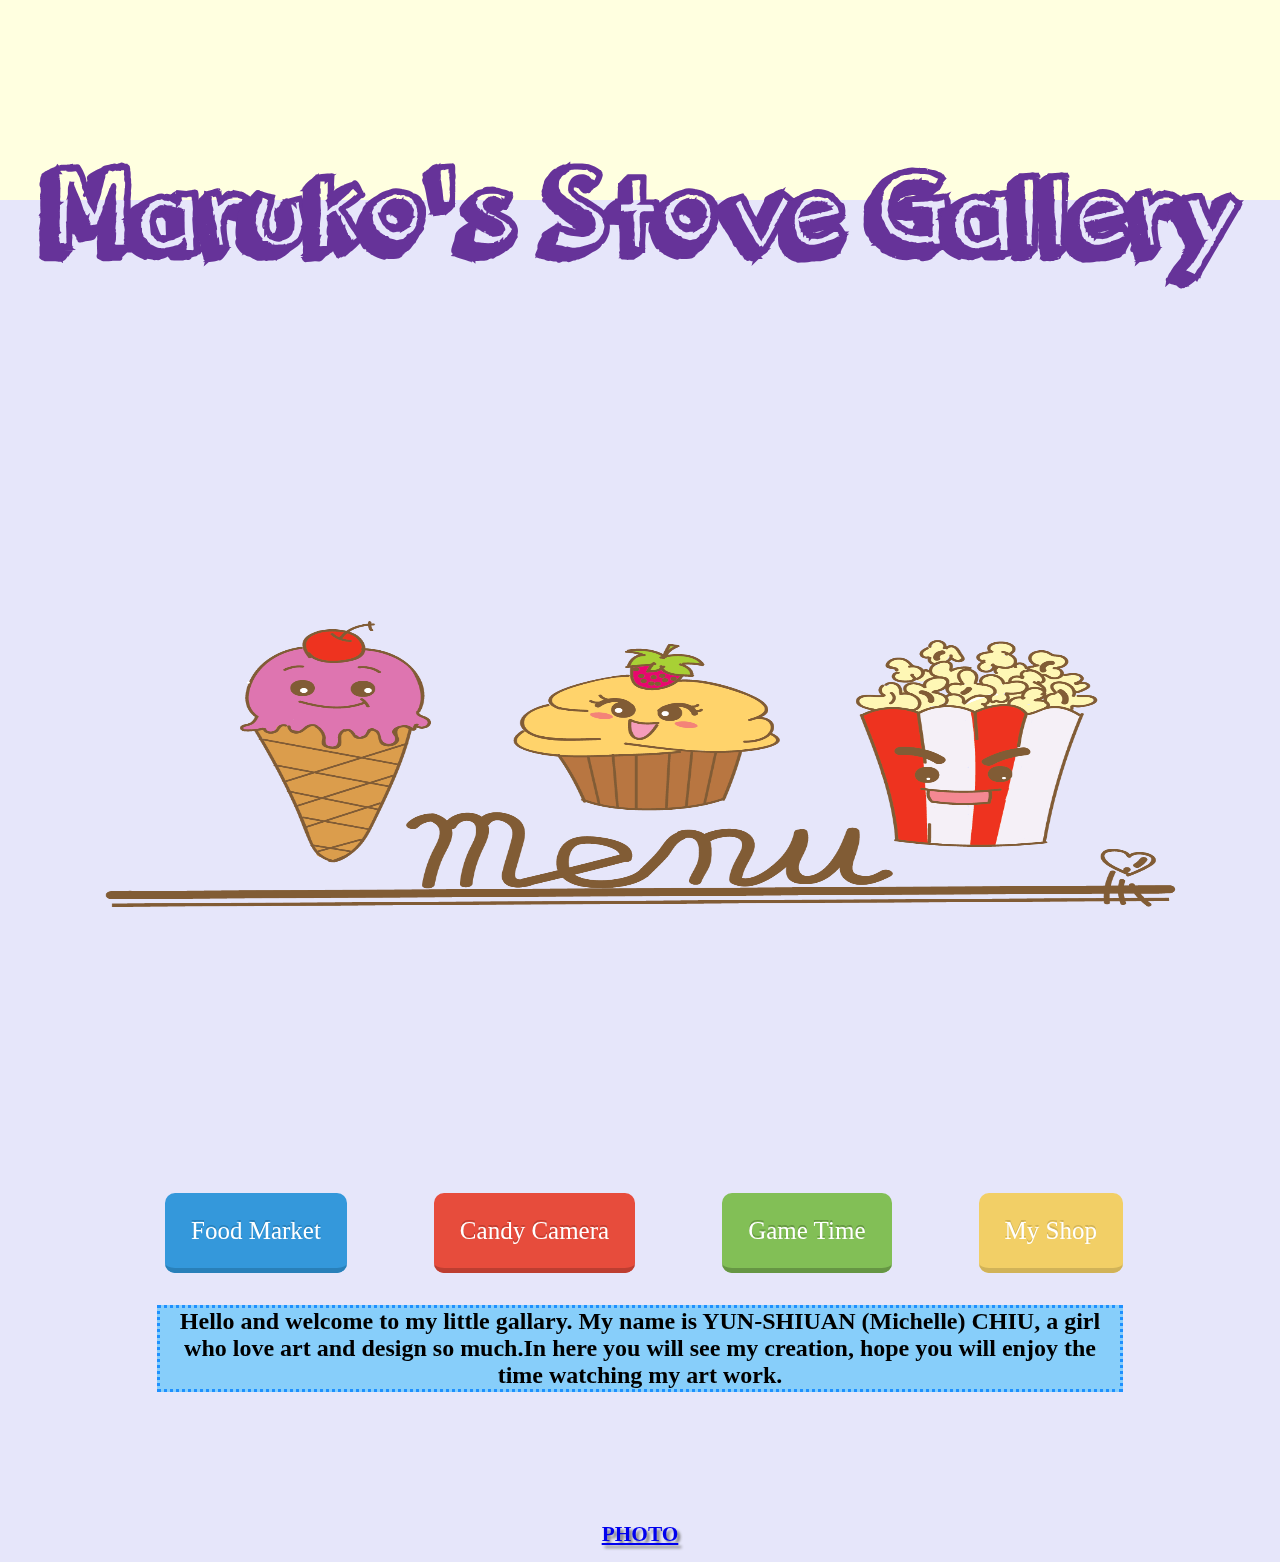
<file: index.html>
<html>
<head>
<title>Maruko's art gallery</title>
<meta http-equiv="Content-Type" content="text/html; charset=utf-8">
<link rel="stylesheet" type="text/css" href="index.css"/>
<link href="organe%20juice.ttf"/>
</head>
<header id="header" class="wrapper wrapper-header">
</header>
<body bgcolor="#f2f2f2" leftmargin="0" topmargin="0" marginwidth="0" marginheight="0">
 <p><br />
 <h2>Maruko's Stove Gallery</h2>
	<p><br /><br /><br /><br /></p>

<img class="center" src="pic/sweet.png"/>
                <div>
                    <a href="all about food.html" class="action-button shadow animate blue">Food Market</a>
                    <a href="photo.html" class="action-button shadow animate red">Candy Camera</a>
                    <a href="movie.html" class="action-button shadow animate green">Game Time</a>
                    <a href="https://www.etsy.com/shop/Garden4Arts" class="action-button shadow animate yellow">My Shop</a>
                </div>
		        


		 <br/><br /><br /><p class="dotted">Hello and welcome to my little gallary. My name is YUN-SHIUAN (Michelle) CHIU, a girl who love art and design so much.In here you will see my creation, hope you will enjoy the time watching my art work. 
		 </p>	
        <p><br /><br /><br /><br /><br /></p>
		<h1><a href="https://www.facebook.com/gardenforarts/photos/pb.490684711051667.-2207520000.1445960985./689802184473251/?type=3&theater">PHOTO</h1>
</body>
</html>
</file>
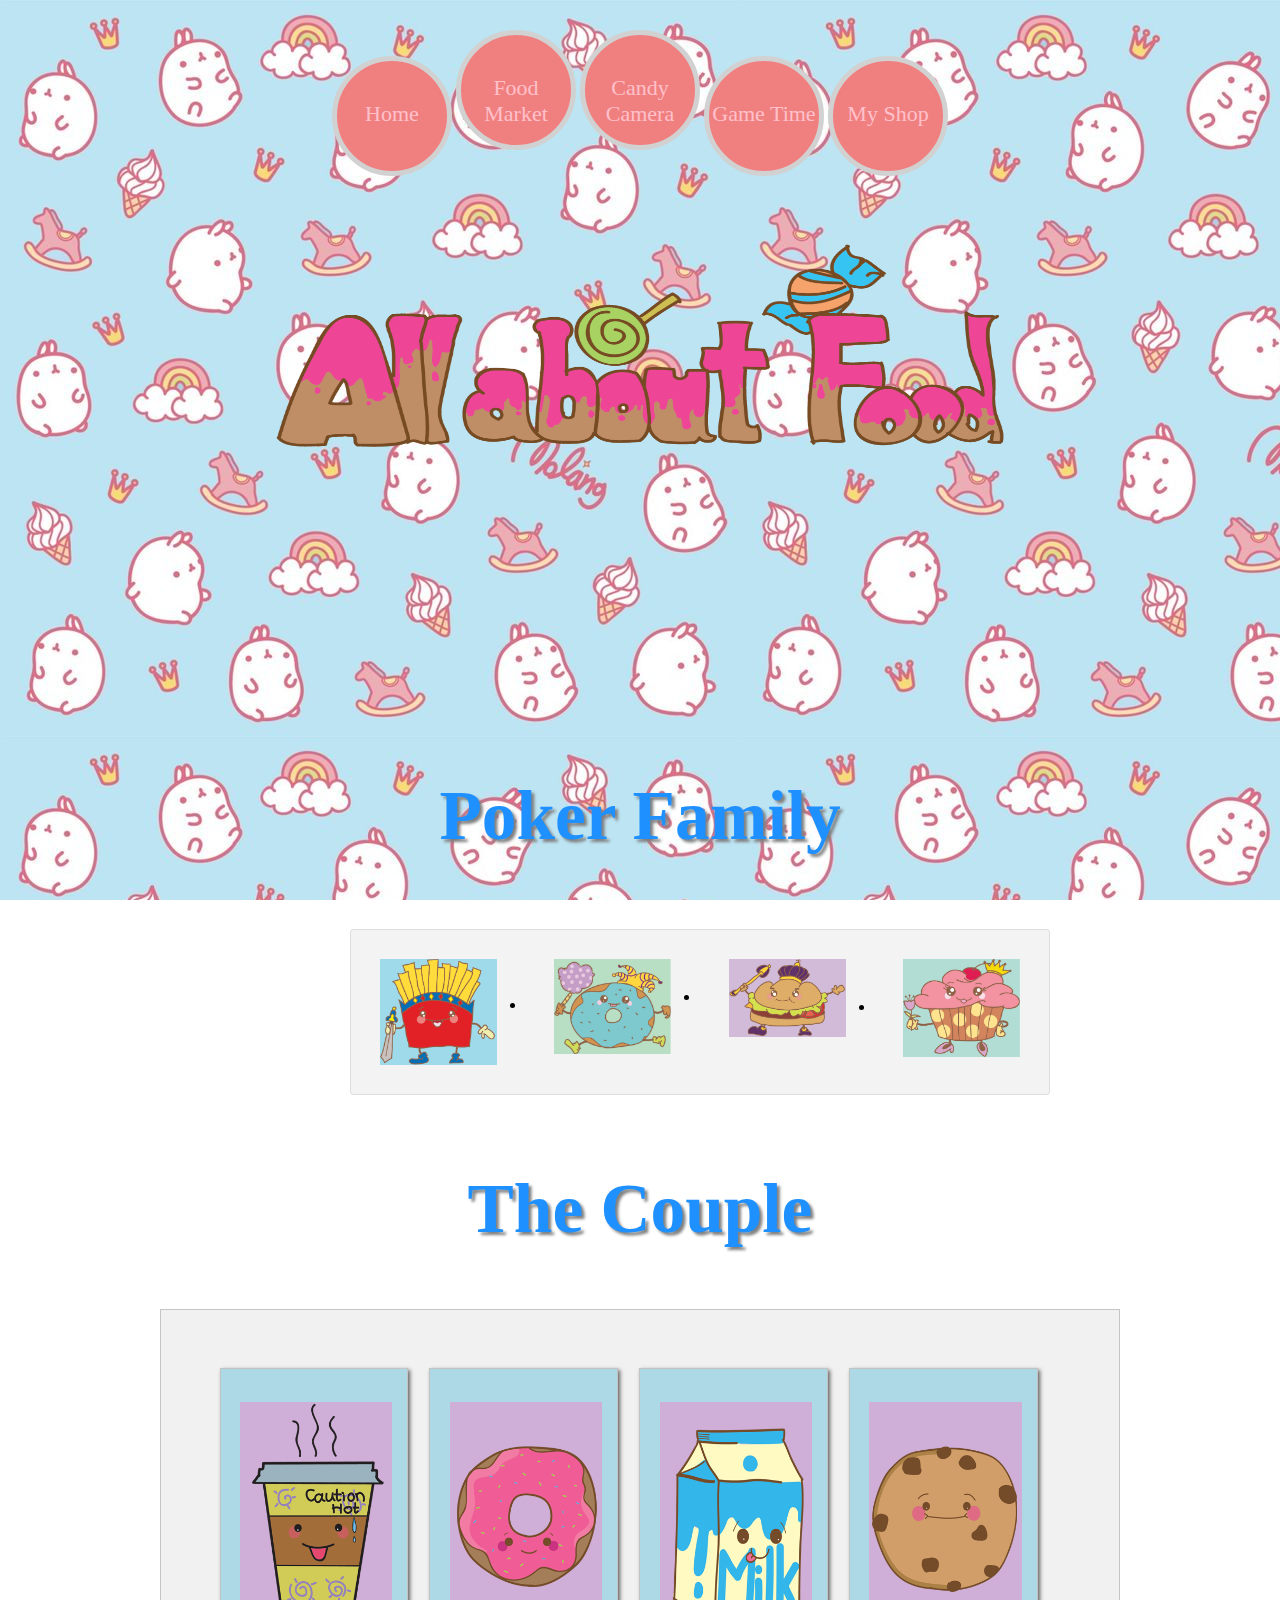
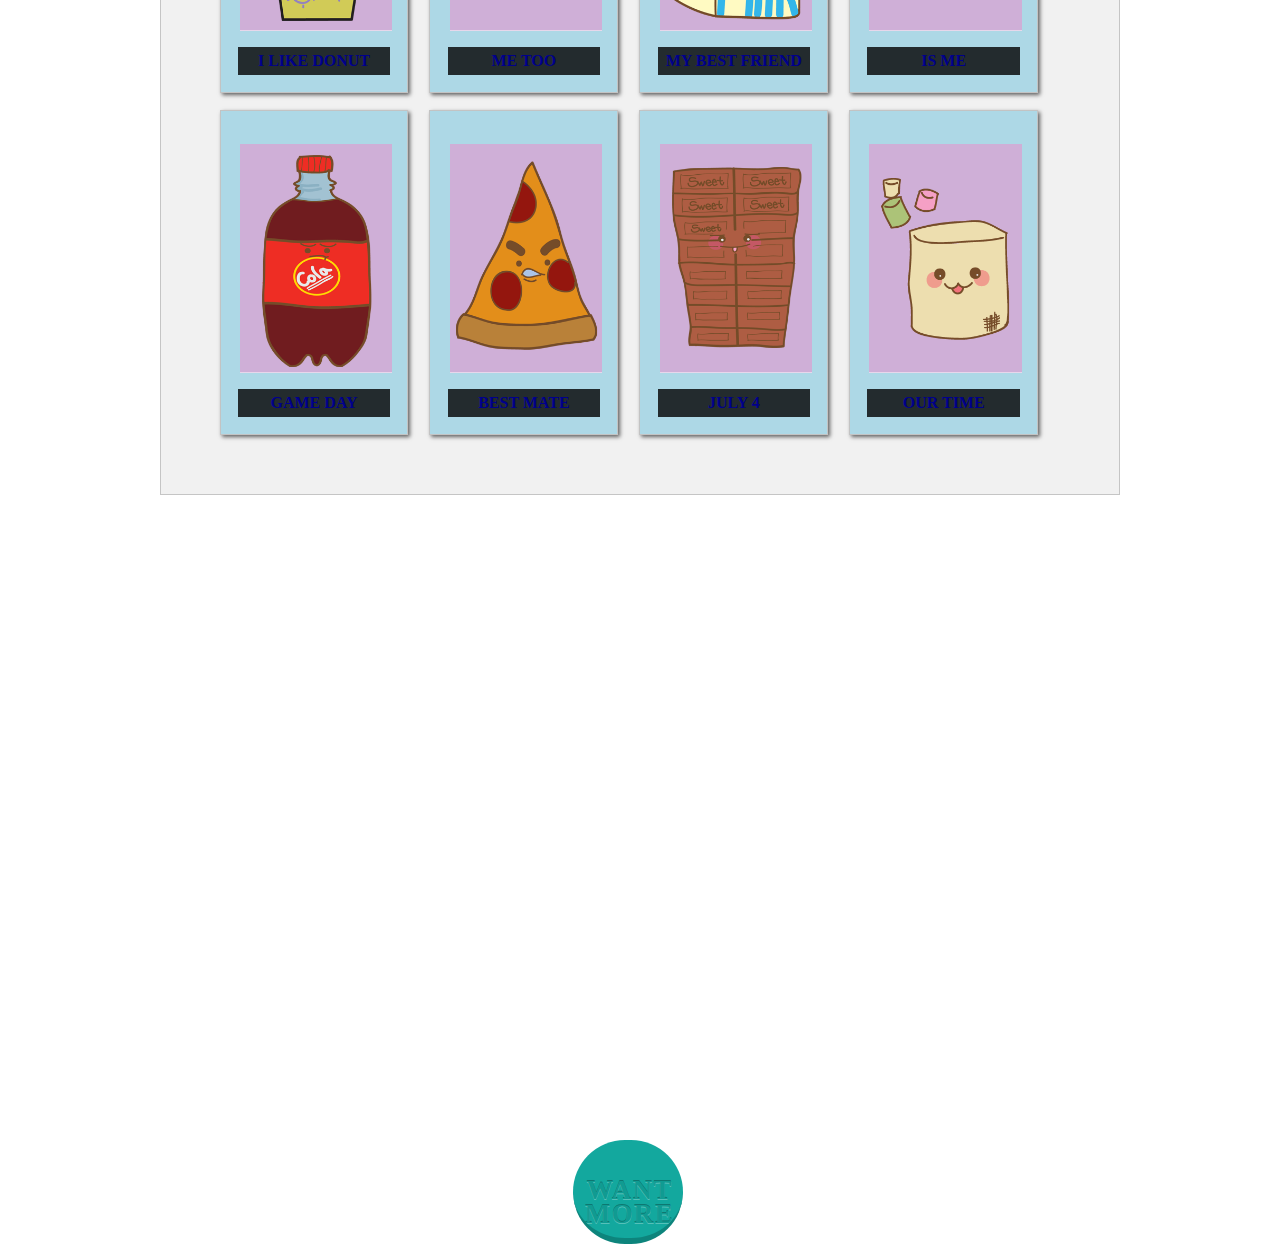
<file: all about food.html>
<html>
<head>
<title>Maruko's art gallery</title>
<meta http-equiv="Content-Type" content="text/html; charset=utf-8">
<link rel="stylesheet" type="text/css" href="all about food.css"/>
</head>
<body  leftmargin="0" topmargin="0" marginwidth="0" marginheight="0">
 
    <nav class="nav">
	<ul>
		<li><a href="home.html">Home</a></li>
		<li><a href="all about food.html">Food Market</a></li>
		<li><a href="photo.html">Candy Camera</a></li>
		<li><a href="movie.html">Game Time</a></li>
		<li><a href="https://www.etsy.com/shop/Garden4Arts">My Shop</a></li>
	</ul>
</nav>
	<img class="center" src="pic/all about food.png"/>
	
	<h2>Poker Family</h2>
	<ul class="image-set">
  <li><img src="pic/james.jpg"/></li>
  <li><img src="pic/jocker.jpg" /></li>
  <li><img src="pic/king.jpg" /></li>
  <li><img src="pic/queen.jpg" /></li> 
  </ul>
    <h2>The Couple</h2>
	<div class="container">
	<div class="gallery cf">
		<div class="image">
			<figure>
				<img src="pic/coffee.png"/>
			</figure>
      <figcaption>
      	I like donut
      </figcaption>  
		</div>
    <div class="image">
			<figure>
				<img src="pic/donut.png"/>
			</figure>
      <figcaption>
      	Me too
      </figcaption>
		</div>
    <div class="image">
			<figure>
				<img src="pic/Milk.png"/>
			</figure>
      <figcaption>
      	My best friend
      </figcaption>
		</div>
    <div class="image">
			<figure>
				<img src="pic/chocolate cookie.png"/>
			</figure>
      <figcaption>
      is me
      </figcaption>
		</div>
    <div class="image">
			<figure>
				<img src="pic/cola.png"/>
			</figure>
      <figcaption>
      	Game Day
      </figcaption>
		</div>
    <div class="image">
			<figure>
				<img src="pic/pizza.png"/>
			</figure>
      <figcaption>
      	Best mate
      </figcaption>
		</div>
    <div class="image">
			<figure>
				<img src="pic/chocolate.png"/>
			</figure>
      <figcaption>
      	July 4
      </figcaption>
		</div>
    <div class="image">
			<figure>
				<img src="pic/marshmallow.png"/>
			</figure>
      <figcaption>
      	Our time
      </figcaption>
		</div>
    
	</div>
</div>

  <br /><br /><br />
  <a href="all%20about%20food01.html">
  <div class="button">
  <article>
    want<br> 
    more
  </article>
  
</div>
 </a>
 
 
  
		  	  
</body>
</html>
</file>
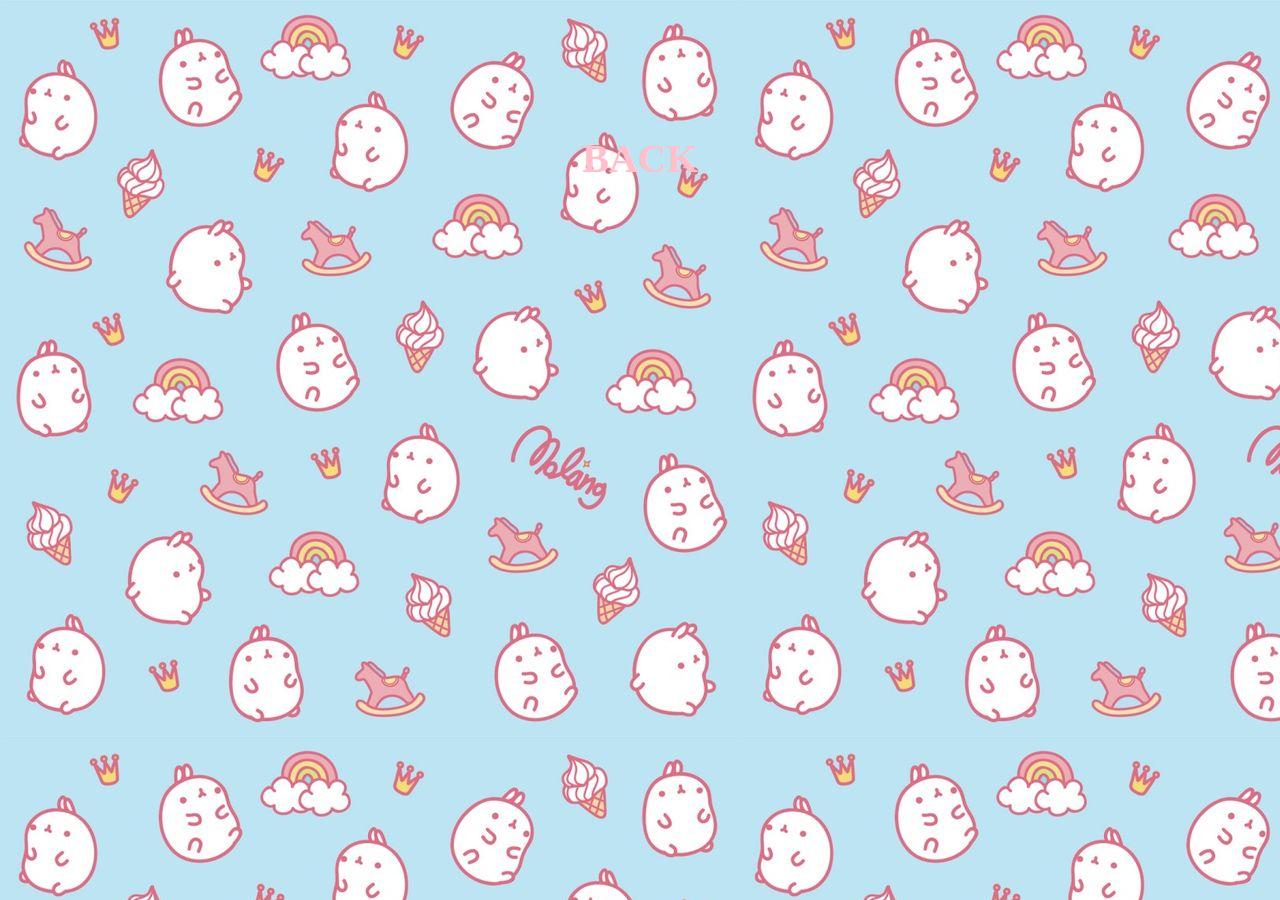
<file: all about food01.html>
<html>
<head>
<title>Maruko's art gallery</title>
<meta http-equiv="Content-Type" content="text/html; charset=utf-8">
<link rel="stylesheet" type="text/css" href="all about food.css"/>
</head>
<body  leftmargin="0" topmargin="0" marginwidth="0" marginheight="0">
<P><br /><br /><br /><br /><br /><br /></p>
<h1><a href="all about food.html">BACK</h1>
</body>
</html>
</file>
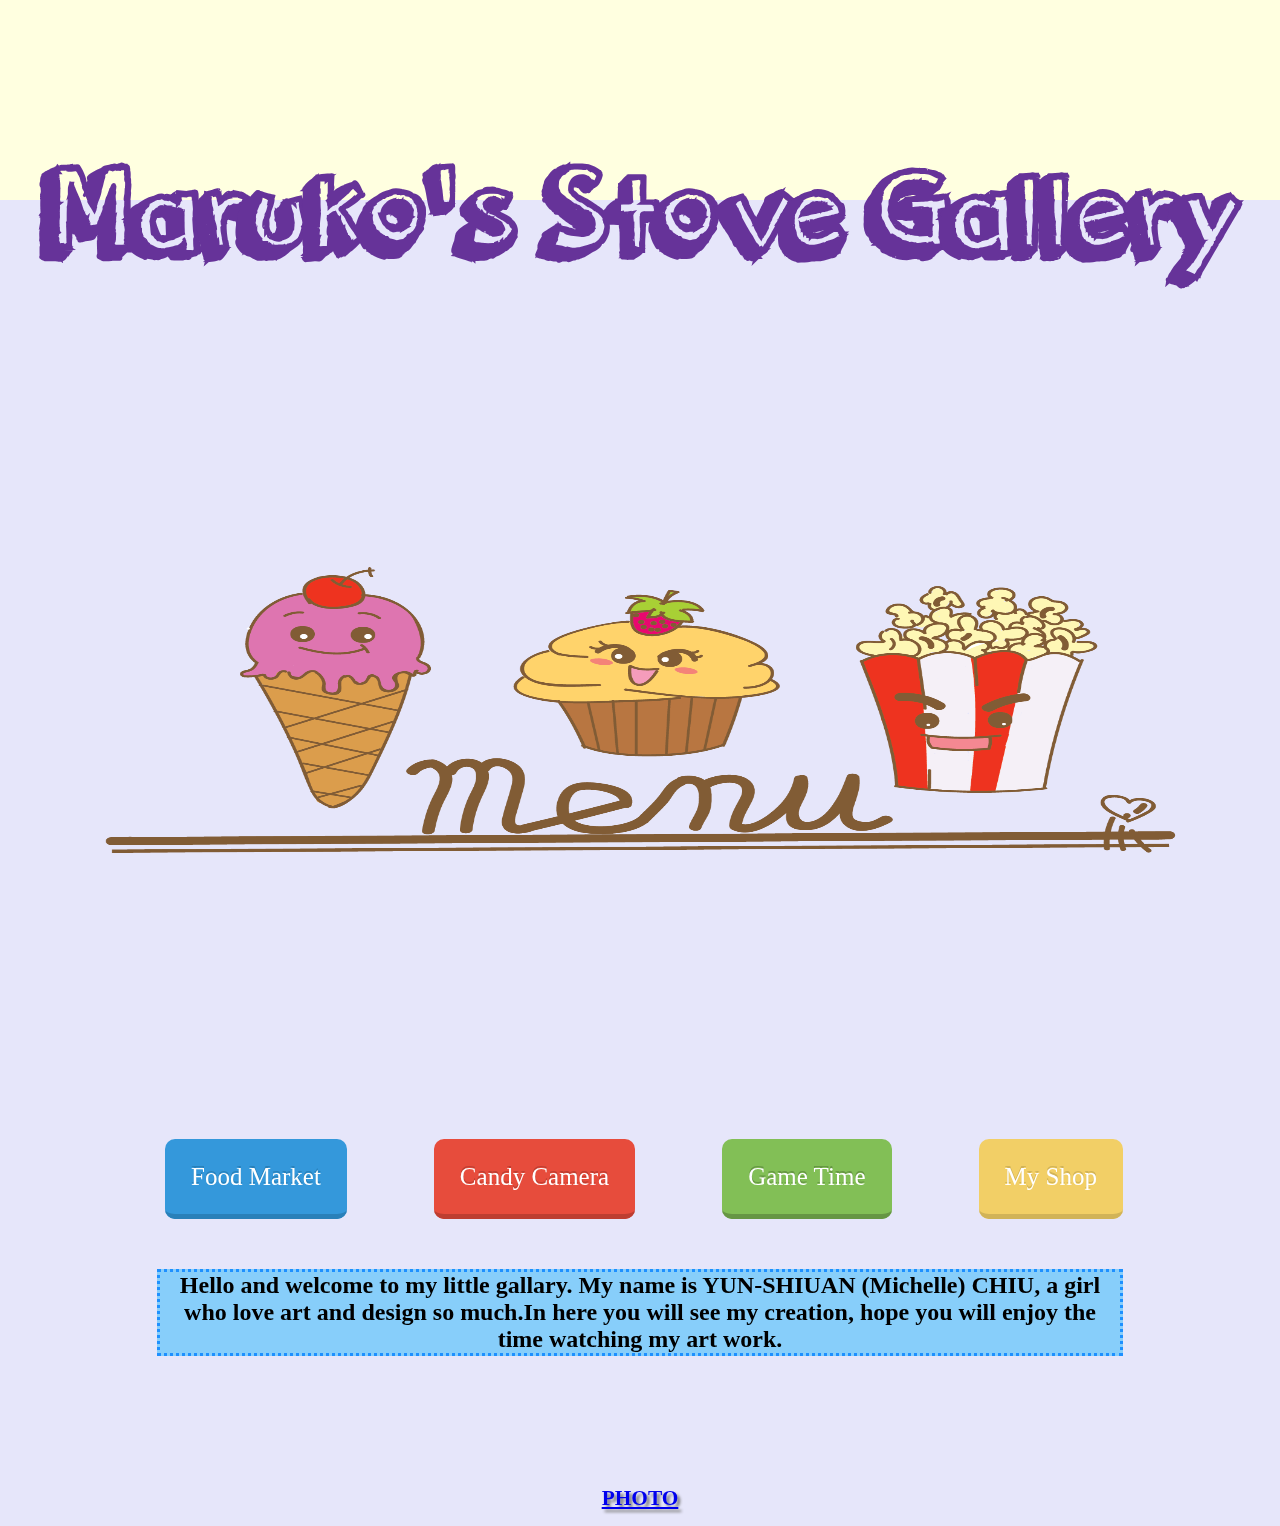
<file: home.html>
<html>
<head>
<title>Maruko's art gallery</title>
<meta http-equiv="Content-Type" content="text/html; charset=utf-8">
<link rel="stylesheet" type="text/css" href="index.css"/>
<link href="organe%20juice.ttf"/>
</head>
<header id="header" class="wrapper wrapper-header">
</header>
<body bgcolor="#f2f2f2" leftmargin="0" topmargin="0" marginwidth="0" marginheight="0">
 <p><br />
 <h2>Maruko's Stove Gallery</h2>
	<p><br /></p>

<img class="center" src="pic/sweet.png"/>
                <div>
                    <a href="all about food.html" class="action-button shadow animate blue">Food Market</a>
                    <a href="photo.html" class="action-button shadow animate red">Candy Camera</a>
                    <a href="movie.html" class="action-button shadow animate green">Game Time</a>
                    <a href="https://www.etsy.com/shop/Garden4Arts" class="action-button shadow animate yellow">My Shop</a>
                </div>
		        


		 <br/><br /><br /><br /><p class="dotted">Hello and welcome to my little gallary. My name is YUN-SHIUAN (Michelle) CHIU, a girl who love art and design so much.In here you will see my creation, hope you will enjoy the time watching my art work. 
		 </p>	
        <p><br /><br /><br /><br /><br /></p>
		<h1><a href="https://www.facebook.com/gardenforarts/photos/pb.490684711051667.-2207520000.1445960985./689802184473251/?type=3&theater">PHOTO</h1>
</body>
</html>
</file>
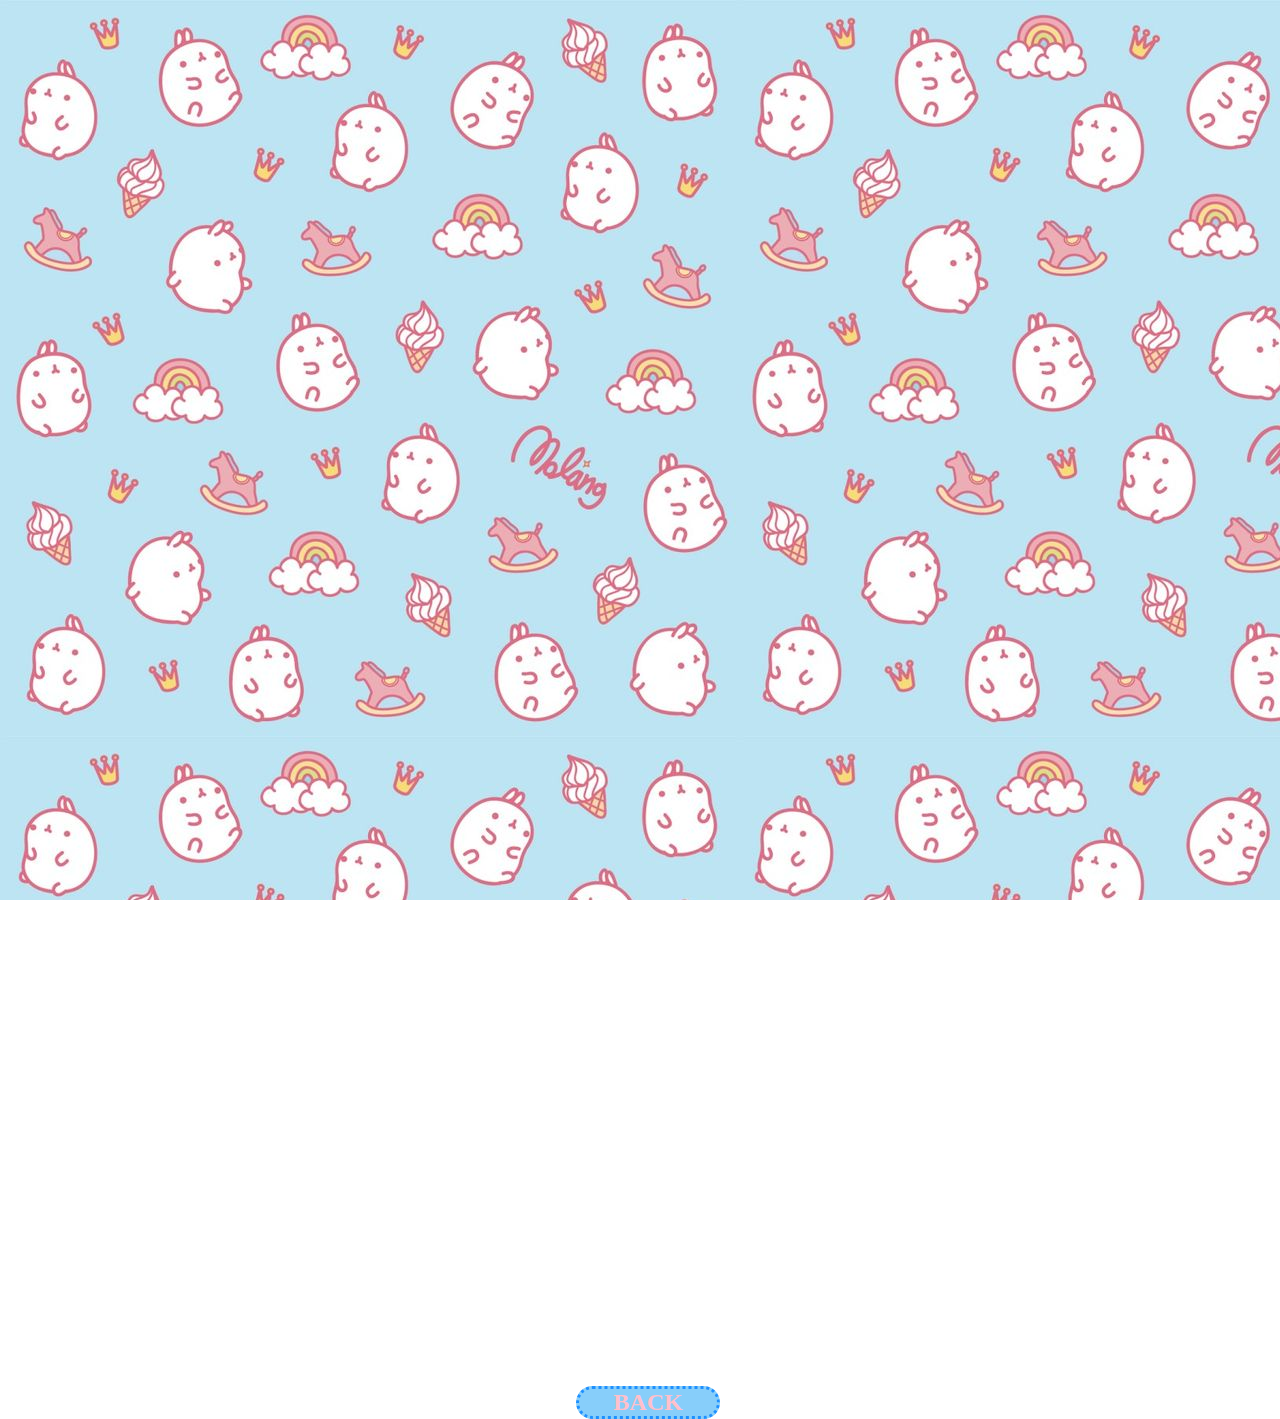
<file: movie01.html>
<html>
<head>
<title>Maruko's art gallery</title>
<meta http-equiv="Content-Type" content="text/html; charset=utf-8">
<link rel="stylesheet" type="text/css" href="photo.css"/>
</head>
    <body  leftmargin="0" topmargin="0" marginwidth="0" marginheight="0">
      <P><br /><br /><br /><br /><br /><br /></p>

         <div class="button">	
          <a href="movie.html">BACK</a>
         </div>
	     <br /><br />


		 
		 
   </body>
</html>
</file>
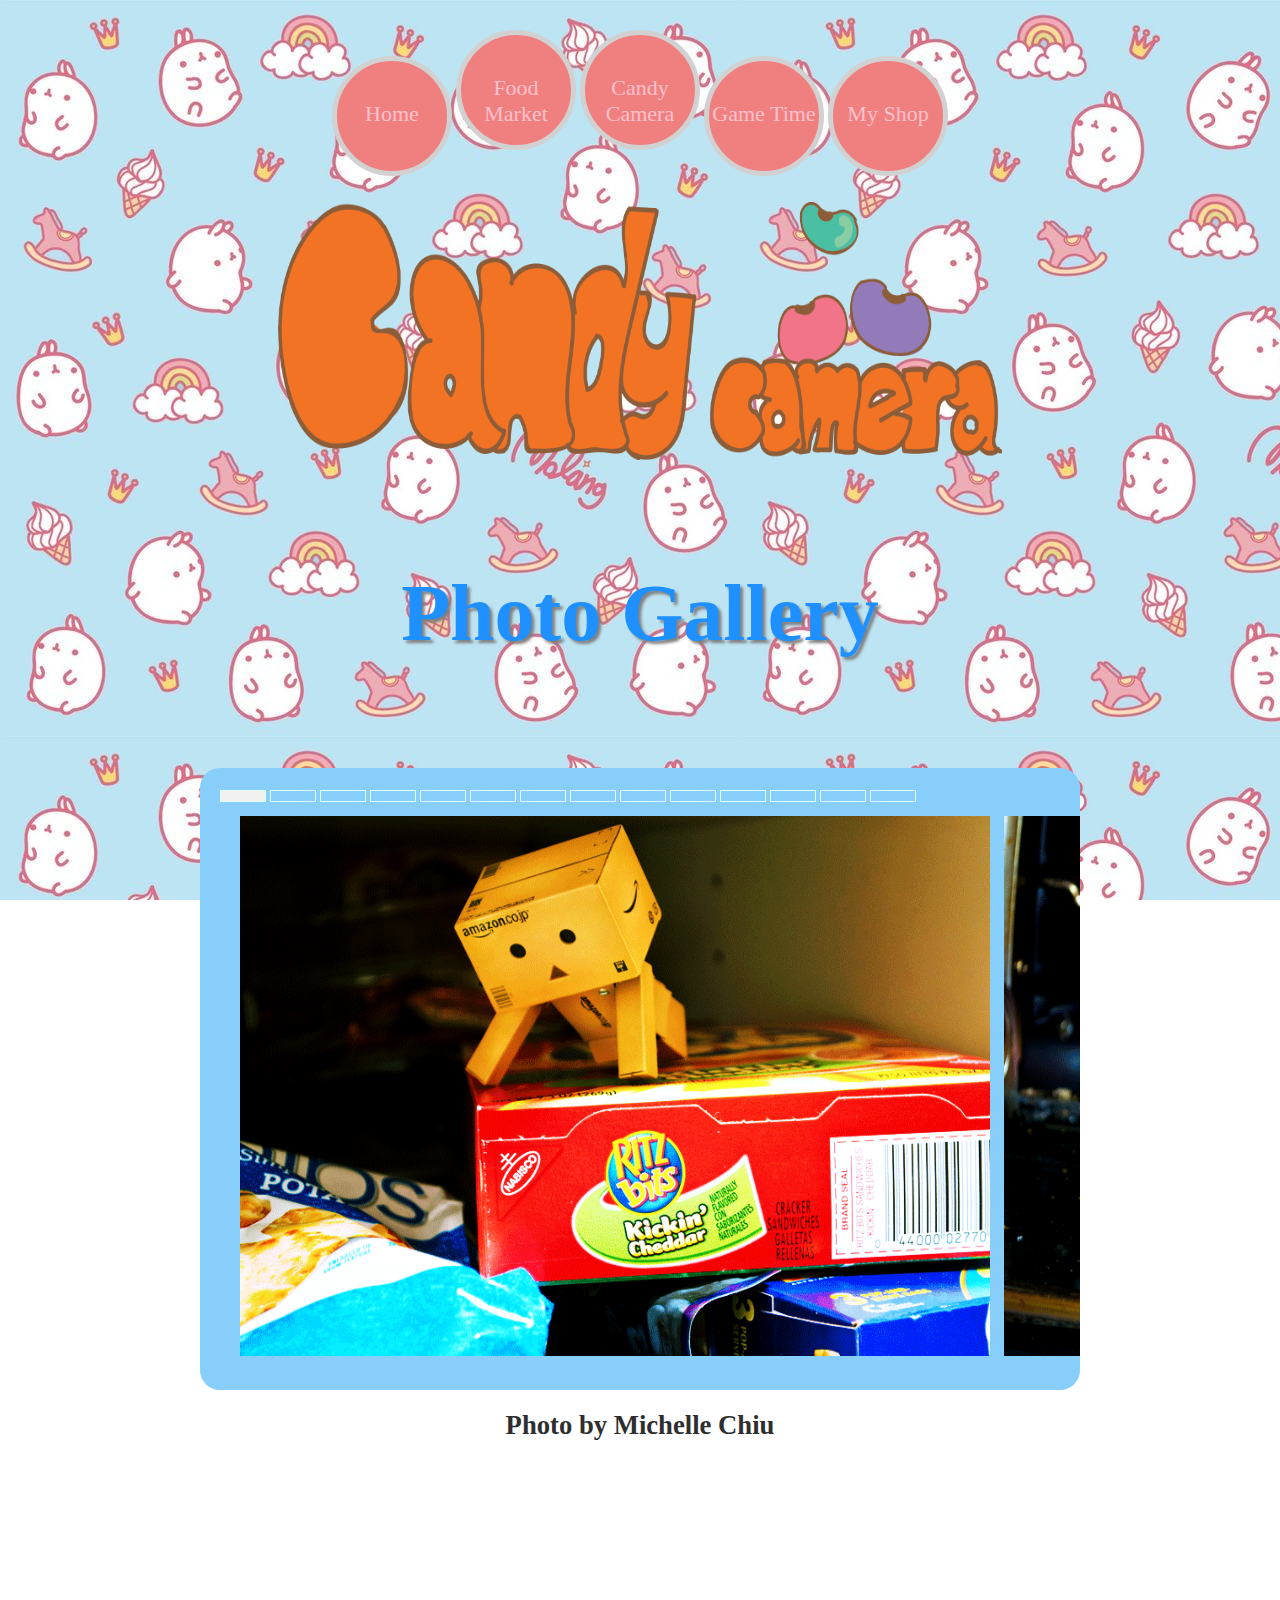
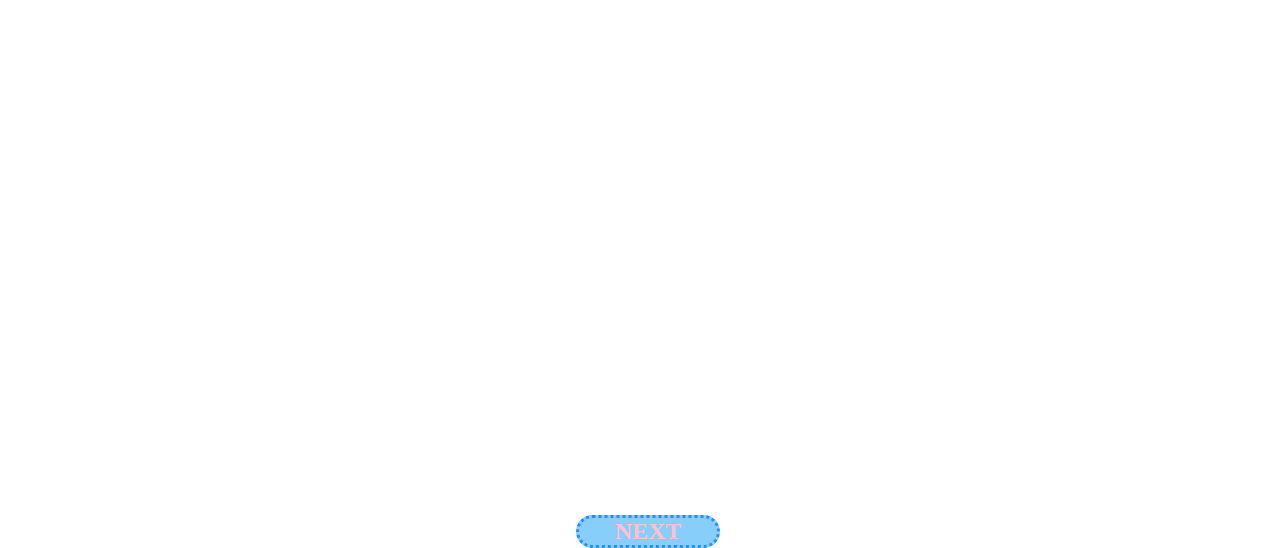
<file: photo.html>
<html>
<head>
<title>Maruko's art gallery</title>
<meta http-equiv="Content-Type" content="text/html; charset=utf-8">
<link rel="stylesheet" type="text/css" href="movie.css"/>
</head>
<body  leftmargin="0" topmargin="0" marginwidth="0" marginheight="0">
 
    <nav class="nav">
	<ul>
		<li><a href="home.html">Home</a></li>
		<li><a href="all about food.html">Food Market</a></li>
		<li><a href="photo.html">Candy Camera</a></li>
		<li><a href="movie.html">Game Time</a></li>
		<li><a href="https://www.etsy.com/shop/Garden4Arts">My Shop</a></li>
	</ul>
</nav>
<br /><br /><br /><br />
<img class="candy" src="pic/candy camera.png"/>
<br /><br /><br />
<h1>Photo Gallery</h1>
<br /><br />
<div class='gallery'>
  <input checked='' id='ind-1' name='gallery' type='radio'>
    <label for='ind-1'></label>
  </input>
  <input id='ind-2' name='gallery' type='radio'>
    <label for='ind-2'></label>
  </input> 
  <input id='ind-4' name='gallery' type='radio'>
    <label for='ind-4'></label>
  </input>
  <input id='ind-5' name='gallery' type='radio'>
    <label for='ind-5'></label>
  </input>
  <input id='ind-6' name='gallery' type='radio'>
    <label for='ind-6'></label>
  </input>
  <input id='ind-7' name='gallery' type='radio'>
    <label for='ind-7'></label>
  </input>
  <input id='ind-8' name='gallery' type='radio'>
    <label for='ind-8'></label>
  </input>
  <input id='ind-9' name='gallery' type='radio'>
    <label for='ind-9'></label>
  </input>
  <input id='ind-10' name='gallery' type='radio'>
    <label for='ind-10'></label>
  </input>
  <input id='ind-11' name='gallery' type='radio'>
    <label for='ind-11'></label>
  </input>
  <input id='ind-12' name='gallery' type='radio'>
    <label for='ind-12'></label>
  </input>
  <input id='ind-13' name='gallery' type='radio'>
    <label for='ind-13'></label>
  </input>
  <input id='ind-14' name='gallery' type='radio'>
    <label for='ind-14'></label>
  </input>
  <input id='ind-15' name='gallery' type='radio'>
    <label for='ind-15'></label>
  </input>
  <ul class='gallery-images'>
    <li class='gallery-item'>
      <label for='ind-1'>
        <img src='pic/DB01.png'>
      </label>
    </li>
    <li class='gallery-item'>
      <label for='ind-2'>
        <img src='pic/DB02.png'>
      </label>
    </li>
    <li class='gallery-item'>
      <label for='ind-3'>
        <img src='pic/DB03.png'>
      </label>
    </li>
	<li class='gallery-item'>
      <label for='ind-4'>
        <img src='pic/DB04.png'>
      </label>
    </li>
	<li class='gallery-item'>
      <label for='ind-5'>
        <img src='pic/DB05.png'>
      </label>
    </li>
	<li class='gallery-item'>
      <label for='ind-6'>
        <img src='pic/DB06.png'>
      </label>
    </li>
	<li class='gallery-item'>
      <label for='ind-7'>
        <img src='pic/DB07.png'>
      </label>
    </li>
	<li class='gallery-item'>
      <label for='ind-8'>
        <img src='pic/DB08.png'>
      </label>
    </li>
	<li class='gallery-item'>
      <label for='ind-9'>
        <img src='pic/DB09.png'>
      </label>
    </li>
	<li class='gallery-item'>
      <label for='ind-10'>
        <img src='pic/DB10.png'>
      </label>
    </li>
	<li class='gallery-item'>
      <label for='ind-11'>
        <img src='pic/DB11.png'>
      </label>
    </li>
	<li class='gallery-item'>
      <label for='ind-12'>
        <img src='pic/DB12.png'>
      </label>
    </li>
	<li class='gallery-item'>
      <label for='ind-13'>
        <img src='pic/DB13.png'>
      </label>
    </li>
	<li class='gallery-item'>
      <label for='ind-14'>
        <img src='pic/DB14.png'>
      </label>
    </li>
	<li class='gallery-item'>
      <label for='ind-15'>
        <img src='pic/DB15.png'>
      </label>
    </li>
  </ul>
</div>
<div id='credit'>
 Photo by
    Michelle Chiu
  </a>
</div>
    <div class="button">	
       <a href="photo01.html">NEXT</a>
    </div>      
</body>
</html>
</file>
<file: index.css>
@font-face{
	font-family:orange;
	src:url("orangejuice.ttf");
	}
p.dotted
{         border-style:dotted;
          border-color: #1E90FF;
          margin-left: auto;
          margin-right: auto;
          width: 40em;
          font-size: 18pt;
		  font-family: Gabriola;
		  font-weight:bold;
		  background-color: #87CEFA;
		  position: relative;
		  text-align:center;
		  
   		  
}
header {
    position: fixed;
    top: 0;
    width: 100%;
    z-index: -1;
    height: 200px;
    background-color: #FFFFE0;
	
}


animate
{
	transition: all 0.1s;
	-webkit-transition: all 0.1s;
	
}

.action-button
{
	position: relative;
	padding: 24px 26px;
    margin: 0px 08px 08px 0px;
    float: center;
	border-radius: 10px;
	font-family: 'Pacifico', cursive;
	font-size: 25px;
	color: #FFF;
	text-decoration: none;
    display: inline;
	margin-left: 75px;
    
}

.blue
{
	background-color: #3498DB;
	border-bottom: 5px solid #2980B9;
	text-shadow: 0px -2px #2980B9;
}

.red
{
	background-color: #E74C3C;
	border-bottom: 5px solid #BD3E31;
	text-shadow: 0px -2px #BD3E31;
}

.green
{
	background-color: #82BF56;
	border-bottom: 5px solid #669644;
	text-shadow: 0px -2px #669644;
}

.yellow
{
	background-color: #F2CF66;
	border-bottom: 5px solid #D1B358;
	text-shadow: 0px -2px #D1B358;
}

.action-button:active
{
	transform: translate(0px,5px);
  -webkit-transform: translate(0px,5px);
	border-bottom: 1px solid;
}
	
img
{         width:980px;
          height:688px; 
		display: block;
        margin-left: auto;
        margin-right: auto;
	
	
}

h1
{        font-family: chiller; 
         font-size: 16pt;
         font-weight: bold;		 
		 text-align: center; 
		 color: #2E2E2E;
		 text-shadow: 3px 3px 3px #808080;
}	
body {
background-color: #E6E6FA ;

}

.center {
    margin: auto;
    width: 85%;	  
}

div {
    margin-left: 90px;
	margin-top: 40px;
    width: 85%;
    display:inline-block;	
}

h2
{        font-family: orange,cursive; 
         font-size:96pt;
         font-weight: bold;		 
		 text-align: center; 
		 color: #663399;    
}
</file>
<file: all about food.css>
p.blocktext
{         
          margin-left: auto;
          margin-right: auto;
          width: 36em;
          font-size: 22pt;
		  font-family: broadway;
		  font-weight:bold;	  
}
* {
	-moz-box-sizing: border-box;
	-webkit-box-sizing: border-box;
	box-sizing: border-box;
}

.center
{       margin: auto;
        width: 85%;
		width:764px;
        height:588px; 
		display: block;
        margin-left: auto;
        margin-right: auto;
}

.nav {
	height: 100px;
	width: 100%;
	margin: 30px 0 0 0;
	text-align: center;
}

.nav ul {
	list-style: none;
	padding: 0;
	margin: 0;
}

.nav ul li {
	display: inline-block;
}

.nav ul li  {
	display: inline-block;
	height: 120px;
	width: 120px;
	background: #F08080;
	color: #A0522D;
	font-family: chiller;
	font-size: 22px;
	padding-top: 40px;
	border: 5px solid #d1d1d1;
	-moz-border-radius: 50%;
	-webkit-border-radius: 50%;
	border-radius: 50%;
	-moz-transition: all 0.3s ease;
	-webkit-transition: all 0.3s ease;
	transition: all 0.3s ease;
}

.nav ul li:hover, .nav ul li:active, .nav ul li:focus{
	-moz-transform: scale(0.9);
	-webkit-transform: scale(0.9);
	transform: scale(0.9);
}
	


 
h1
{        font-family: chiller; 
         font-size: 30pt;
         font-weight: bold;		 
		 text-align: center; 
		 color: #2E2E2E;
}
h2
{        font-family: Jokerman; 
         font-size: 52pt;
         font-weight: bold;		 
		 text-align: center; 
		 color: #1E90FF;
		 text-shadow: 3px 3px 3px #808080;
}
h3
{        font-family: Jokerman; 
         font-size: 46pt;
         font-weight: bold;		 
		 text-align: center; 
		 color: #1E90FF;
		 text-shadow: 3px 3px 3px #808080;
}
		 

ul.image-set {
  overflow: hidden;
  float: center;
  display:inline-block;
  margin-left:350px;
  padding: 0;
  width: 700px;
  height: 700px
  list-style: none;
  background: #f3f3f3;
  border-radius: 3px;
  border: 1px solid #ddd;
  transition: background 1s, border-color .5s .5s;
  -webkit-transition: background 1s, border-color .5s .5s
}

ul.image-set:hover {
  border-color: #a7b;
  background: #fff
}

ul.image-set:hover li {
  width: 0%;
  opacity: 0;
  padding: 0
}
a{
	text-decoration:none;
	color:#FFC0CB;
}
ul.image-set li {
  float: left;
  width: 25%;
  padding: 1.8em;
  transition : width .3s .5s, opacity .3s .5s, padding .3s .5s;
 
}

ul.image-set li:hover {
  width: 100%;
  opacity: 1;
  background: #eee
}

ul.image-set li img {
  width: 100%;
  vertical-align: middle;
  
} 
.cf:before,.cf:after{
  content: '';  
  display: table;
}
.cf:after{
  clear:both;    
}

.container{
  position: relative;
  margin: 60px auto;
  max-width: 75%;
  background-color: #f1f1f1;
  padding: 50px;
  border:1px solid #c5c5c5;
}

.gallery{
  width: 100%;
  overflow: hidden;
}

.image{
  /* float:left not working in mozilla*/
  display: inline-block;
  padding:2%;
  background-color: #ADD8E6;
  margin:1%;
  width: 22%;
  box-shadow: 2px 2px 4px rgba(0,0,0,0.6);
  text-align: center;  
  border:1px solid #c3c3c3;
  cursor: pointer;
}

.image figure{
  width: 100%;
  margin-left: 2px;
}

.image figure img{
  width: 100%;
}

figcaption{
  background-color: rgba(0,0,0,0.8);
  text-transform: uppercase;
  text-align: center;
  padding: 5px;
  font-size: 16px;
  font-family: chiller;
  cursor: pointer;
  color: #00008B;
  max-width:100%;
  font-weight: bold;
}

figcaption:hover{
  color: #fff;
}
body 
{ background-image: url("pic/cupcake.jpg") ;
  background-repeat: repeat;
  background-attachment: fixed;
}
.button {
  position: absolute;
  top: 260%;
  left: 44%;
  margin: 400px 10px;
  width: 110px;
  height: 104px;
  border-bottom: 6px solid #0d847c;
  border-radius: 1000px;
  background: #13a89e;
  display: inline-block;
  overflow: hidden;
}

.button:hover {
  background: #20b8ae;
}


.button article {
  margin: 0 0 0 3px;
  padding: 38px 0px 0px;
  font-family: Jokerman;
  color: #109b92;
  font-size: 20pt;
  font-weight: bold;
  line-height: 18pt;
  letter-spacing: 0.1rem;
  text-align: center;
  text-transform: uppercase;
  text-shadow: 0 1px 0 rgba(255, 255, 255, .3), 0 -1px 0 rgba(0, 0, 0, .3);
  

}
</file>
<file: photo.css>
* {
	-moz-box-sizing: border-box;
	-webkit-box-sizing: border-box;
	box-sizing: border-box;
}

a{
	text-decoration:none;
	color:#FFC0CB;
}		
.nav {
	height: 100px;
	width: 100%;
	margin: 30px 0 0 0;
	text-align: center;
}

.nav ul {
	list-style: none;
	padding: 0;
	margin: 0;
}

.nav ul li {
	display: inline-block;
}

.nav ul li  {
	display: inline-block;
	height: 120px;
	width: 120px;
	background: #F08080;
	color: #A0522D;
	font-family: chiller;
	font-size: 22px;
	padding-top: 40px;
	border: 5px solid #d1d1d1;
	-moz-border-radius: 50%;
	-webkit-border-radius: 50%;
	border-radius: 50%;
	-moz-transition: all 0.3s ease;
	-webkit-transition: all 0.3s ease;
	transition: all 0.3s ease;
}

.nav ul li:hover, .nav ul li:active, .nav ul li:focus{
	-moz-transform: scale(0.9);
	-webkit-transform: scale(0.9);
	transform: scale(0.9);
}

body 
{ background-image: url("pic/cupcake.jpg") ;
  background-repeat: repeat;
  background-attachment: fixed;
}

h3
{        font-family: Jokerman; 
         font-size: 46pt;
         font-weight: bold;		 
		 text-align: center; 
		 color: #1E90FF;
		 text-shadow: 3px 3px 3px #808080;
}

h4
{        font-family: chiller; 
         font-size: 40pt;
         font-weight: bold;		 
		 text-align: center; 
		 color: #2E2E2E;
}

.button
{        font-family: chiller; 
         font-size: 18pt;
         font-weight: bold;		 
		 text-align: center; 
		 color: #2E2E2E;
		 border-style:dotted;
         border-color: #1E90FF;
         width: 6em;
		 background-color: #87CEFA;
		 border-radius: 25px;
         position:absolute;
		 top: 154%;
		 left: 45%; 
         
}
</file>
<file: movie.css>
* {
	-moz-box-sizing: border-box;
	-webkit-box-sizing: border-box;
	box-sizing: border-box;
}
.candy
{
		width: 85%;
		width: 724px;
        height: 258px; 
		display: block;
        margin-left: auto;
        margin-right: auto;
				
       
}		

a{
	text-decoration:none;
	color:#FFC0CB;
}		
.nav {
	height: 100px;
	width: 100%;
	margin: 30px 0 0 0;
	text-align: center;
}

.nav ul {
	list-style: none;
	padding: 0;
	margin: 0;
}

.nav ul li {
	display: inline-block;
}

.nav ul li  {
	display: inline-block;
	height: 120px;
	width: 120px;
	background: #F08080;
	color: #A0522D;
	font-family: chiller;
	font-size: 22px;
	padding-top: 40px;
	border: 5px solid #d1d1d1;
	-moz-border-radius: 50%;
	-webkit-border-radius: 50%;
	border-radius: 50%;
	-moz-transition: all 0.3s ease;
	-webkit-transition: all 0.3s ease;
	transition: all 0.3s ease;
}

.nav ul li:hover, .nav ul li:active, .nav ul li:focus{
	-moz-transform: scale(0.9);
	-webkit-transform: scale(0.9);
	transform: scale(0.9);
}

body 
{ background-image: url("pic/cupcake.jpg") ;
  background-repeat: repeat;
  background-attachment: fixed;
}
h1
{        font-family: Jokerman; 
         font-size: 60pt;
         font-weight: bold;		 
		 text-align: center; 
		 color: #1E90FF;
		 text-shadow: 3px 3px 3px #808080;
}

div, ul, li, img {
  box-sizing: border-box;
}

.gallery {
  width: 880px;
  overflow: hidden;
  border: hidden;
  border-radius: 20px;
  margin: 20px auto;
  padding: 20px;
  background-image: radial-gradient(#aaaaaa 0%, #E0FFFF 50%, #87CEFA 50%);
}

.gallery-images {
  width: 13920px;
  text-align: left;
  position: relative;
  padding: 0;
  margin: 0;
  transition: left 0.5s;
}

.gallery-item {
  display: inline;
}
.gallery-item img {
  width: 750px;
  height: 540px;
  padding: 0px;
  margin: 10px 0;
  border: hidden;
  cursor: pointer;
}
.gallery-item:not(:first-child) img {
  margin-left: 10px;
}
.gallery-item:first-child img {
  margin-left: 20px;
}

.gallery input {
  display: none;
}

.gallery input + label {
  background-color: #87CEFA;
  height:12px;
  width: 46px;
  display: inline-block;
  border: 1px solid #E0FFFF;
  cursor: pointer;
  transition: all 0.5s;
  
}
.gallery input + label:hover {
  box-shadow: 0 0 3px 0 #555;
}

.gallery input:checked + label {
  background-color: #f1f1f1;
}

.gallery #ind-1:checked ~ .gallery-images {
  left: 0;
}

.gallery #ind-2:checked ~ .gallery-images {
  left: -760px;
}

.gallery #ind-3:checked ~ .gallery-images {
  left: -1520px;
}

.gallery #ind-4:checked ~ .gallery-images {
  left: -2280px;
}

.gallery #ind-5:checked ~ .gallery-images {
  left: -3040px;
}

.gallery #ind-6:checked ~ .gallery-images {
  left: -3800px;
}

.gallery #ind-7:checked ~ .gallery-images {
  left: -4560px;
}

.gallery #ind-8:checked ~ .gallery-images {
  left: -5320px;
}

.gallery #ind-9:checked ~ .gallery-images {
  left: -6080px;
}

.gallery #ind-10:checked ~ .gallery-images {
  left: -6840px;
}

.gallery #ind-11:checked ~ .gallery-images {
  left: -7600px;
}

.gallery #ind-12:checked ~ .gallery-images {
  left: -8360px;
}

.gallery #ind-13:checked ~ .gallery-images {
  left: -9120px;
}

.gallery #ind-14:checked ~ .gallery-images {
  left: -9880px;
}

.gallery #ind-15:checked ~ .gallery-images {
  left: -10640px;
}
#credit
 {
         font-family: chiller; 
         font-size: 20pt;
         font-weight: bold;		 
		 text-align: center; 
		 color: #2E2E2E;
}

.button
{        font-family: chiller; 
         font-size: 18pt;
         font-weight: bold;		 
		 text-align: center; 
		 color: #2E2E2E;
		 border-style:dotted;
         border-color: #1E90FF;
         width: 6em;
		 background-color: #87CEFA;
		 border-radius: 25px;
         position:absolute;
		 top: 235%;
		 left: 45%; 
         
}

.video
{       display: block;
        margin-left: auto;
        margin-right: auto;
}
</file>
